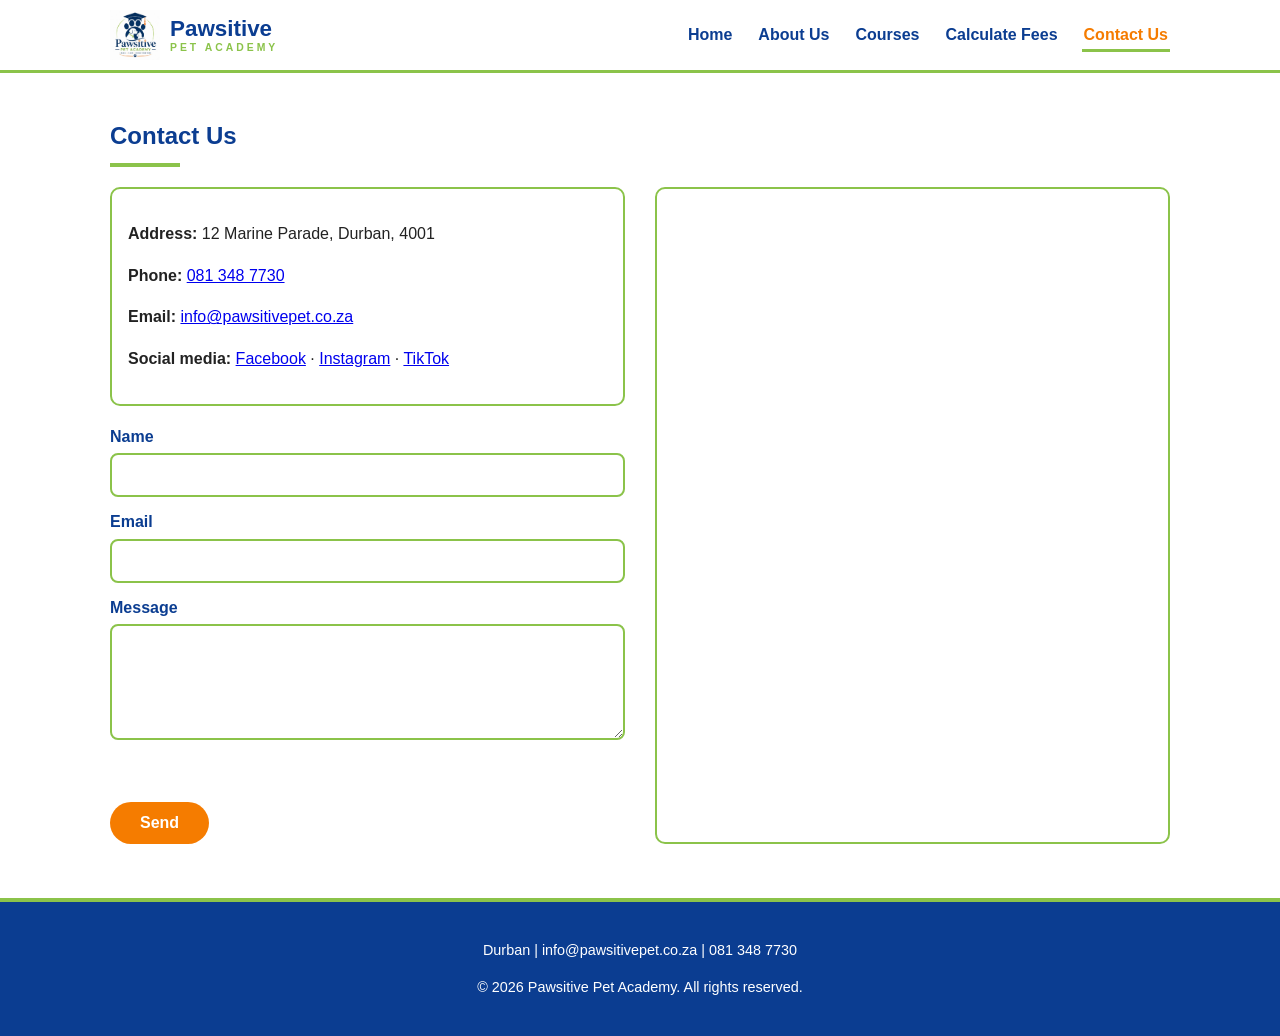
<file: contact.html>
<!DOCTYPE html>
<html lang="en">
<head>
  <meta charset="UTF-8">
  <meta name="viewport" content="width=device-width, initial-scale=1.0">
  <meta name="description" content="Pawsitive Pet Academy - professional pet care education and training in Durban.">
  <title>Contact Us | Pawsitive Pet Academy</title>
  <link rel="stylesheet" href="css/style.css">
</head>
<body>
  <header>
    <nav class="nav" aria-label="Main navigation">
      <a class="brand" href="index.html">
        <img src="images/images/logo.jpeg" alt="Pawsitive Pet Academy logo">
        <span>Pawsitive<small>PET ACADEMY</small></span>
      </a>
      <button class="menu-btn" id="menu-btn" aria-label="Toggle menu">&#9776;</button>
      <ul id="nav-list">
        <li><a class="link" href="index.html">Home</a></li>
        <li><a class="link" href="about.html">About Us</a></li>
        <li><a class="link" href="courses.html">Courses</a></li>
        <li><a class="link" href="fees.html">Calculate Fees</a></li>
        <li><a class="link active" href="contact.html">Contact Us</a></li>
      </ul>
    </nav>
  </header>

  <main>
    <section class="container">
      <h1>Contact Us</h1>
      <hr class="underline">
      <div class="contact-grid">
        <div>
          <div class="box">
            <p><strong>Address:</strong> 12 Marine Parade, Durban, 4001</p>
            <p><strong>Phone:</strong> <a href="tel:0813487730">081 348 7730</a></p>
            <p><strong>Email:</strong> <a href="mailto:info@pawsitivepet.co.za">info@pawsitivepet.co.za</a></p>
            <p><strong>Social media:</strong> <a href="#">Facebook</a> &middot; <a href="#">Instagram</a> &middot; <a href="#">TikTok</a></p>
          </div>
          <form id="contact-form" novalidate>
            <label for="c-name">Name</label>
            <input type="text" id="c-name">
            <label for="c-email">Email</label>
            <input type="email" id="c-email">
            <label for="c-msg">Message</label>
            <textarea id="c-msg" rows="5"></textarea>
            <p class="error" id="c-status" role="alert"></p>
            <button class="btn" type="submit">Send</button>
          </form>
        </div>
        <div class="map">
          <iframe title="Map showing the Pawsitive Pet Academy location in Durban"
            src="https://www.openstreetmap.org/export/embed.html?bbox=31.02%2C-29.87%2C31.06%2C-29.84&amp;layer=mapnik"
            loading="lazy"></iframe>
        </div>
      </div>
    </section>
  </main>

  <footer>
    <p>Durban | info@pawsitivepet.co.za | 081 348 7730</p>
    <p>&copy; 2026 Pawsitive Pet Academy. All rights reserved.</p>
  </footer>

  <script src="js/main.js"></script>
  <script>
    document.getElementById('contact-form').addEventListener('submit', function (e) {
      e.preventDefault();
      var s = document.getElementById('c-status');
      var n = document.getElementById('c-name').value.trim();
      if (!n || !document.getElementById('c-email').value.trim() || !document.getElementById('c-msg').value.trim()) {
        s.style.color = '#C62828';
        s.textContent = 'Please fill in all fields.';
        return;
      }
      s.style.color = '#0B3D91';
      s.textContent = 'Thank you, ' + n + '. We will get back to you soon.';
      this.reset();
    });
  </script>
</body>
</html>
</file>
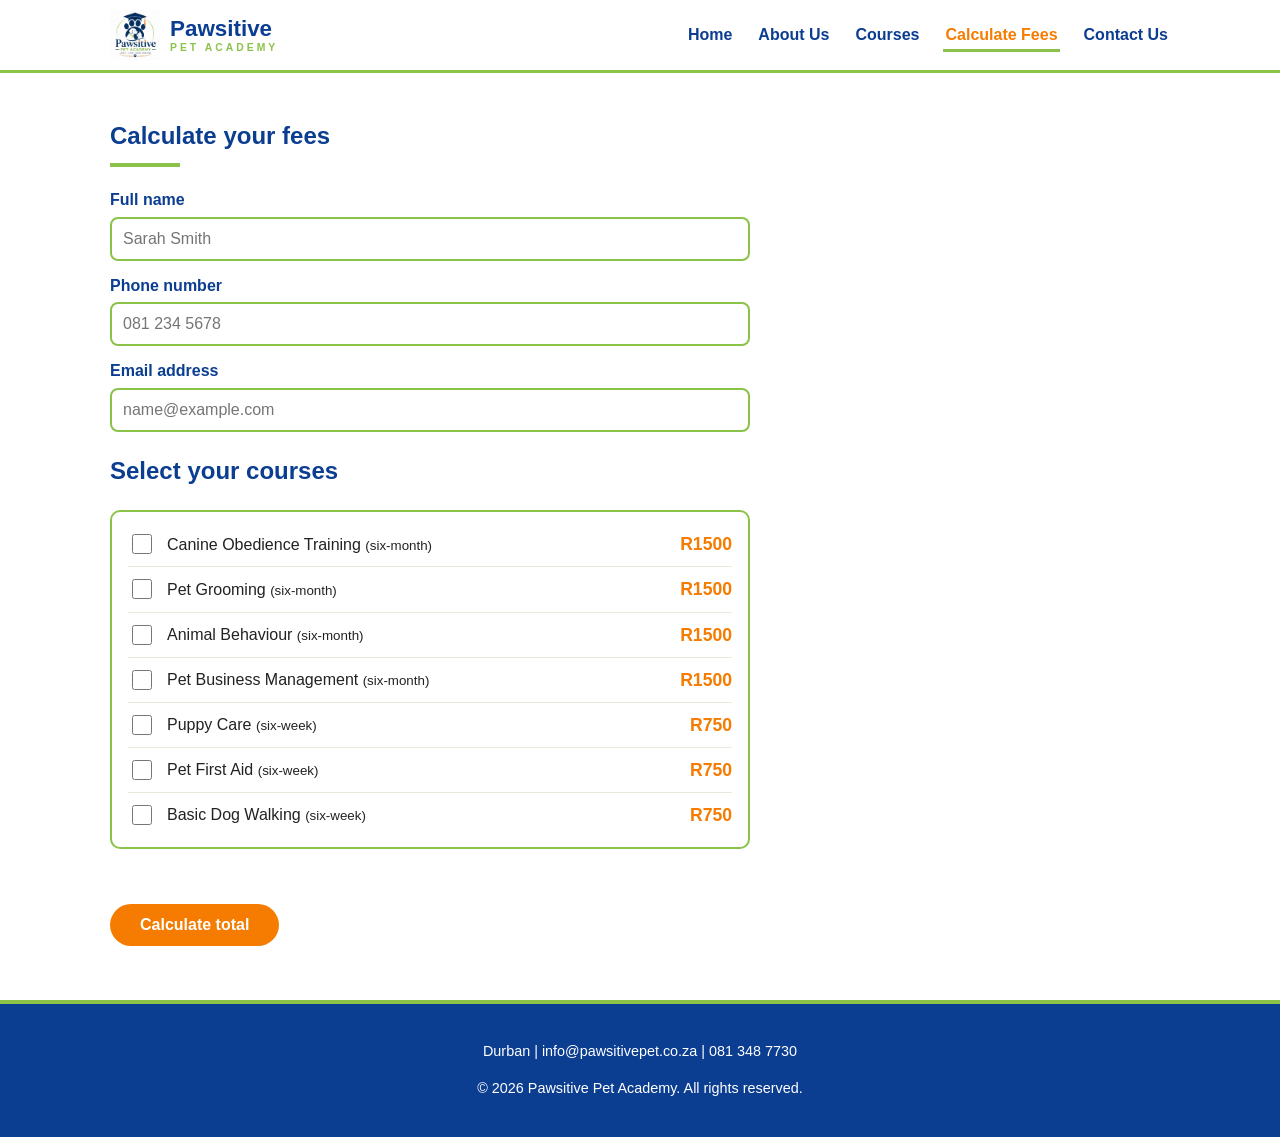
<file: fees.html>
<!DOCTYPE html>
<html lang="en">
<head>
  <meta charset="UTF-8">
  <meta name="viewport" content="width=device-width, initial-scale=1.0">
  <meta name="description" content="Pawsitive Pet Academy - professional pet care education and training in Durban.">
  <title>Calculate Fees | Pawsitive Pet Academy</title>
  <link rel="stylesheet" href="css/style.css">
</head>
<body>
  <header>
    <nav class="nav" aria-label="Main navigation">
      <a class="brand" href="index.html">
        <img src="images/images/logo.jpeg" alt="Pawsitive Pet Academy logo">
        <span>Pawsitive<small>PET ACADEMY</small></span>
      </a>
      <button class="menu-btn" id="menu-btn" aria-label="Toggle menu">&#9776;</button>
      <ul id="nav-list">
        <li><a class="link" href="index.html">Home</a></li>
        <li><a class="link" href="about.html">About Us</a></li>
        <li><a class="link" href="courses.html">Courses</a></li>
        <li><a class="link active" href="fees.html">Calculate Fees</a></li>
        <li><a class="link" href="contact.html">Contact Us</a></li>
      </ul>
    </nav>
  </header>

  <main>
    <section class="container">
      <h1>Calculate your fees</h1>
      <hr class="underline">
      <form id="fees-form" novalidate>
        <label for="name">Full name</label>
        <input type="text" id="name" placeholder="Sarah Smith" autocomplete="name">
        <label for="phone">Phone number</label>
        <input type="tel" id="phone" placeholder="081 234 5678" autocomplete="tel" inputmode="numeric" maxlength="13" oninput="this.value.replace(/[^0-9]/g, '')">
        <label for="email">Email address</label>
        <input type="email" id="email" placeholder="name@example.com" autocomplete="email">

        <h2>Select your courses</h2>
        <div class="course-list">
        <div class="course-row">
          <input type="checkbox" id="c-obedience" name="course" value="obedience" data-fee="1500">
          <label for="c-obedience">Canine Obedience Training <small>(six-month)</small></label>
          <span class="fee">R1500</span>
        </div>
        <div class="course-row">
          <input type="checkbox" id="c-grooming" name="course" value="grooming" data-fee="1500">
          <label for="c-grooming">Pet Grooming <small>(six-month)</small></label>
          <span class="fee">R1500</span>
        </div>
        <div class="course-row">
          <input type="checkbox" id="c-behaviour" name="course" value="behaviour" data-fee="1500">
          <label for="c-behaviour">Animal Behaviour <small>(six-month)</small></label>
          <span class="fee">R1500</span>
        </div>
        <div class="course-row">
          <input type="checkbox" id="c-business" name="course" value="business" data-fee="1500">
          <label for="c-business">Pet Business Management <small>(six-month)</small></label>
          <span class="fee">R1500</span>
        </div>
        <div class="course-row">
          <input type="checkbox" id="c-puppy" name="course" value="puppy" data-fee="750">
          <label for="c-puppy">Puppy Care <small>(six-week)</small></label>
          <span class="fee">R750</span>
        </div>
        <div class="course-row">
          <input type="checkbox" id="c-firstaid" name="course" value="firstaid" data-fee="750">
          <label for="c-firstaid">Pet First Aid <small>(six-week)</small></label>
          <span class="fee">R750</span>
        </div>
        <div class="course-row">
          <input type="checkbox" id="c-walking" name="course" value="walking" data-fee="750">
          <label for="c-walking">Basic Dog Walking <small>(six-week)</small></label>
          <span class="fee">R750</span>
        </div>
        </div>

        <p class="error" id="error" role="alert"></p>
        <button class="btn" type="submit">Calculate total</button>

        <div class="result" id="result" hidden>
          <h3 style="margin-top:0">Quote for <span id="r-name"></span></h3>
          <div class="row"><span>Courses selected</span><span id="r-count"></span></div>
          <div class="row"><span>Subtotal</span><span id="r-subtotal"></span></div>
          <div class="row"><span>Discount (<span id="r-rate"></span>%)</span><span id="r-discount"></span></div>
          <div class="row"><span>VAT (15%)</span><span id="r-vat"></span></div>
          <div class="row total"><span>Total</span><span id="r-total"></span></div>
          <p class="note">This is a quoted fee and not a formal invoice.</p>
        </div>
      </form>
    </section>
  </main>

  <footer>
    <p>Durban | info@pawsitivepet.co.za | 081 348 7730</p>
    <p>&copy; 2026 Pawsitive Pet Academy. All rights reserved.</p>
  </footer>

  <script src="js/main.js"></script>
  <script src="js/fees.js"></script>
</body>
</html>
</file>
<file: css/style.css>
:root {
  --blue: #0B3D91;
  --green: #8BC34A;
  --orange: #F57C00;
  --white: #FFFFFF;
  --text: #222222;
  --grey: #666666;
  --light: #F4F7FB;
}

* { box-sizing: border-box; }

body {
  margin: 0;
  font-family: 'Segoe UI', Arial, sans-serif;
  color: var(--text);
  background: var(--white);
  line-height: 1.6;
}

img { max-width: 100%; display: block; }

/* ---------- Header / navigation ---------- */
header {
  background: var(--white);
  border-bottom: 3px solid var(--green);
  position: sticky;
  top: 0;
  z-index: 10;
}
.nav {
  max-width: 1100px;
  margin: 0 auto;
  padding: 10px 20px;
  display: flex;
  align-items: center;
  justify-content: space-between;
}
.brand {
  text-decoration: none;
  color: var(--blue);
  font-weight: bold;
  font-size: 1.4rem;
  line-height: 1.1;
  display: flex;
  align-items: center;
  gap: 10px;
}
.brand img { height: 50px; }
.brand small {
  display: block;
  font-size: 0.65rem;
  letter-spacing: 3px;
  color: var(--green);
}
.nav ul { list-style: none; margin: 0; padding: 0; display: flex; gap: 22px; }
.nav a.link { text-decoration: none; color: var(--blue); font-weight: 600; padding: 6px 2px; }
.nav a.link:hover,
.nav a.link.active { color: var(--orange); border-bottom: 3px solid var(--green); }
.menu-btn { display: none; background: none; border: 0; font-size: 1.8rem; color: var(--blue); cursor: pointer; }

/* ---------- Layout ---------- */
main { min-height: 60vh; }
.container { max-width: 1100px; margin: 0 auto; padding: 24px 20px; }
h1, h2, h3 { color: var(--blue); }
h1 { margin-bottom: 4px; }
.underline { height: 4px; width: 70px; background: var(--green); margin: 8px 0 20px; border: 0; }

.hero {
  background: var(--blue) center / cover no-repeat;
  color: var(--white);
  text-align: center;
  padding: 90px 20px;
  background-image: linear-gradient(rgba(11, 61, 145, 0.7), rgba(11, 61, 145, 0.7)),
    url('https://images.unsplash.com/photo-1558788353-f76d92427f16?w=1400');
}
.hero h1 { color: var(--white); font-size: 2.6rem; }
.hero p { max-width: 640px; margin: 10px auto 24px; font-size: 1.1rem; }

.btn {
  display: inline-block;
  background: var(--orange);
  color: var(--white);
  padding: 12px 30px;
  border-radius: 30px;
  text-decoration: none;
  font-weight: bold;
  border: 0;
  cursor: pointer;
  font-size: 1rem;
}
.btn:hover { background: #d96d00; }

/* ---------- Cards ---------- */
.grid { display: grid; grid-template-columns: repeat(auto-fit, minmax(240px, 1fr)); gap: 20px; }
.card {
  border: 2px solid var(--green);
  border-radius: 10px;
  background: var(--white);
  overflow: hidden;
  display: flex;
  flex-direction: column;
}
.card img { height: 160px; width: 100%; object-fit: cover; background: #ddd; }
.card .body { padding: 14px; display: flex; flex-direction: column; gap: 6px; flex: 1; }
.card h3 { margin: 0; font-size: 1.1rem; }
.fee { color: var(--orange); font-weight: bold; font-size: 1.1rem; }
.card .btn { margin-top: auto; text-align: center; padding: 9px 20px; font-size: 0.85rem; }

/* ---------- About ---------- */
.about-img { width: 100%; height: 280px; object-fit: cover; border-radius: 10px; margin-bottom: 20px; }
.goals { list-style: none; padding: 0; }
.goals li { padding-left: 24px; position: relative; margin-bottom: 8px; }
.goals li::before {
  content: '';
  width: 12px;
  height: 12px;
  border-radius: 50%;
  background: var(--green);
  position: absolute;
  left: 0;
  top: 8px;
}

/* ---------- Individual course ---------- */
.course-top { display: grid; grid-template-columns: 280px 1fr; gap: 24px; align-items: start; }
.course-top img { border-radius: 10px; width: 100%; height: 220px; object-fit: cover; }
.box { border: 2px solid var(--green); border-radius: 10px; padding: 16px; margin-bottom: 18px; }
.two-col { display: grid; grid-template-columns: 1fr 1fr; gap: 18px; }
.big { font-size: 1.8rem; font-weight: bold; color: var(--orange); margin: 0; }
.bullets { list-style: none; padding: 0; margin: 0; }
.bullets li { padding-left: 24px; position: relative; margin-bottom: 6px; }
.bullets li::before {
  content: '';
  width: 10px;
  height: 10px;
  border-radius: 50%;
  background: var(--green);
  position: absolute;
  left: 0;
  top: 8px;
}

/* ---------- Forms ---------- */
form { max-width: 640px; }
label { display: block; font-weight: 600; margin: 12px 0 4px; color: var(--blue); }
input[type='text'], input[type='tel'], input[type='email'], textarea {
  width: 100%;
  padding: 11px;
  border: 2px solid var(--green);
  border-radius: 8px;
  font-size: 1rem;
  font-family: inherit;
}
input:focus, textarea:focus { outline: 3px solid rgba(245, 124, 0, 0.35); }
.course-list { border: 2px solid var(--green); border-radius: 10px; padding: 10px 16px; margin: 6px 0 16px; }
.course-row { display: flex; align-items: center; gap: 12px; padding: 8px 0; border-bottom: 1px solid #e5eadd; }
.course-row:last-child { border-bottom: 0; }
.course-row label { margin: 0; flex: 1; font-weight: normal; color: var(--text); cursor: pointer; }
.course-row input { width: 20px; height: 20px; accent-color: var(--green); }
.course-row .fee { min-width: 70px; text-align: right; }
.error { color: #C62828; font-weight: 600; min-height: 1.4em; }
.result {
  margin-top: 20px;
  border: 2px solid var(--green);
  border-radius: 10px;
  padding: 16px;
  background: var(--light);
}
.result .row { display: flex; justify-content: space-between; padding: 4px 0; }
.result .total { border-top: 2px solid var(--green); margin-top: 8px; padding-top: 8px; font-weight: bold; color: var(--blue); font-size: 1.2rem; }
.note { color: var(--grey); font-style: italic; font-size: 0.9rem; margin-top: 10px; }

.contact-grid { display: grid; grid-template-columns: 1fr 1fr; gap: 30px; }
.map { border: 2px solid var(--green); border-radius: 10px; overflow: hidden; min-height: 280px; }
.map iframe { width: 100%; height: 100%; min-height: 280px; border: 0; }

/* ---------- Footer ---------- */
footer {
  background: var(--blue);
  color: var(--white);
  border-top: 4px solid var(--green);
  text-align: center;
  padding: 22px 20px;
  margin-top: 30px;
  font-size: 0.9rem;
}

/* ---------- Responsive (mobile) ---------- */
@media (max-width: 760px) {
  .menu-btn { display: block; }
  .nav ul {
    display: none;
    position: absolute;
    top: 100%;
    left: 0;
    right: 0;
    background: var(--blue);
    flex-direction: column;
    gap: 0;
    padding: 10px 20px;
  }
  .nav ul.open { display: flex; }
  .nav a.link { color: var(--white); display: block; padding: 12px 0; border-bottom: 1px solid var(--green); }
  .hero h1 { font-size: 2rem; }
  .course-top, .two-col, .contact-grid { grid-template-columns: 1fr; }
}
</file>
